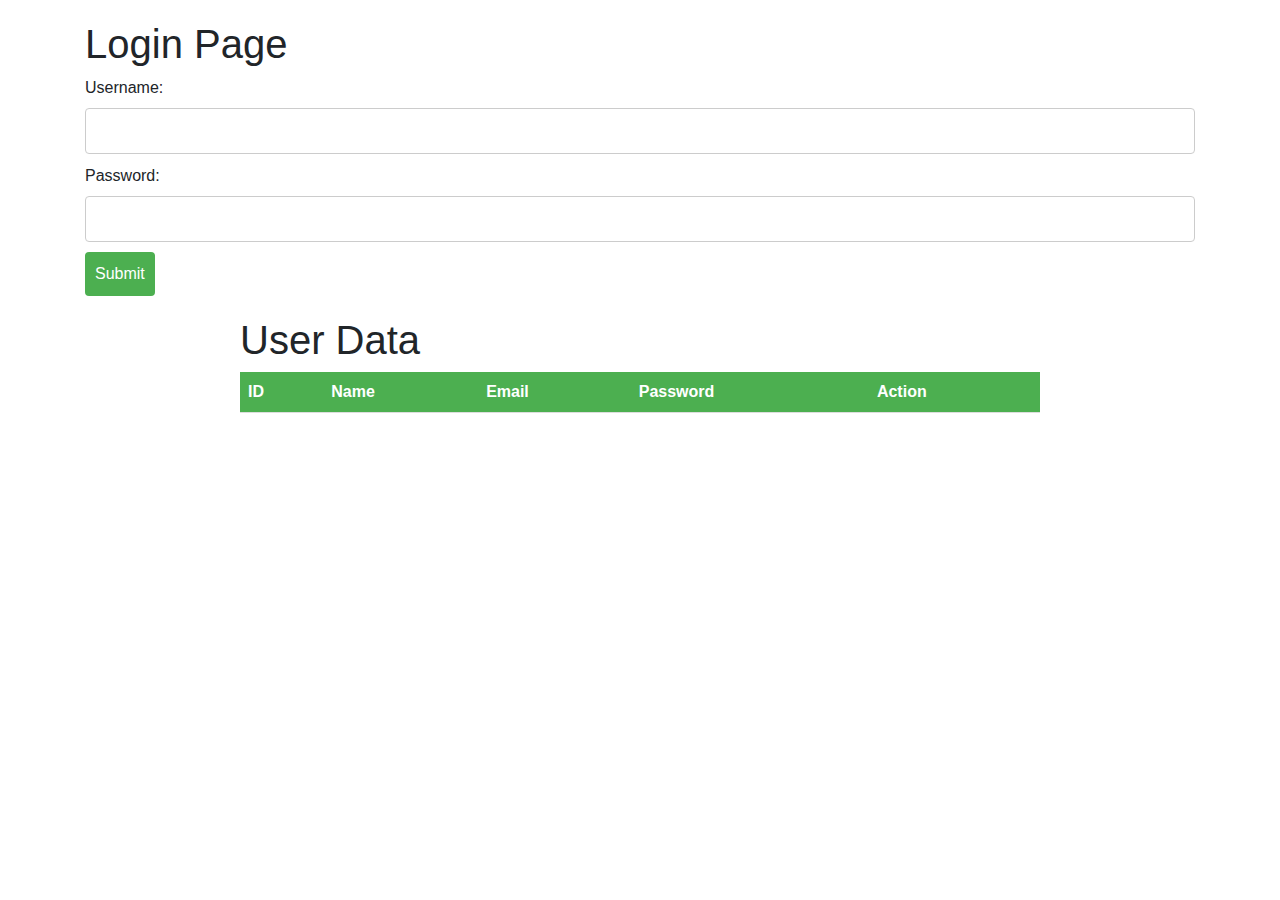
<file: Assignment/index.html>
<!DOCTYPE html>
<html>
<head>
	<title>Login Page</title>
	<meta name="viewport" content="width=device-width, initial-scale=1.0">
	<link rel="stylesheet" type="text/css" href="style.css">
  <link rel="stylesheet" href="https://maxcdn.bootstrapcdn.com/bootstrap/4.0.0/css/bootstrap.min.css">
</head>
<body>
	<div class="container">
		<h1>Login Page</h1>
		<form  onsubmit="validateForm()">
			<label for="username">Username:</label>
			<input type="text" id="username" name="username" required>
			<label for="password">Password:</label>
			<input type="password" id="password" name="password" required>
			<button id="submitButton" type="submit" value="Submit" onclick="submitForm()">Submit</button>
		</form>
	
<div class="table-container">
  <h1>User Data</h1>
  <!-- <button id="fetchDataButton">Fetch Data</button> -->
  <table id="userTable">
    <thead>
      <tr>
        <th onclick="sortTable(0)">ID</th>
        <th onclick="sortTable(1)">Name</th>
        <th onclick="sortTable(2)">Email</th>
        <th onclick="sortTable(3)">Password</th>
        <th onclick="sortTable(4)">Action</th>
      </tr>
    </thead>
    <tbody id="userTableBody">
    </tbody>
  </table>
  </div>
</div>
	<script src="script.js"></script>
</body>
</html>
</file>
<file: Assignment/style.css>
* {
	box-sizing: border-box;
}

body,tbody {
	font-family: Arial, sans-serif;
	margin: 0;
	padding: 0;
}

.container {
	max-width: 500px;
	margin: 0 auto;
	padding: 20px;
}

input[type="text"],
input[type="password"] {
	display: block;
	width: 100%;
	padding: 10px;
	margin-bottom: 10px;
	border: 1px solid #ccc;
	border-radius: 4px;
}

button[type="submit"] {
	background-color: #4CAF50;
	color: #fff;
	padding: 10px;
	border: none;
	border-radius: 4px;
	cursor: pointer;
}

button[type="submit"]:hover {
	background-color: #3e8e41;
}

.table-container {
	max-width: 800px;
	margin: 20px auto;
}

table,#userTable {
	width: 100%;
	border-collapse: collapse;
}

th,
td {
	padding: 8px;
	text-align: left;
	border-bottom: 1px solid #ddd;
}

th {
	background-color: #4CAF50;
	color: #fff;
}
tr {
  cursor: move;
}
/* .table-container{
  display:none;
} */

@media screen and (max-width: 600px) {
	input[type="text"],
	input[type="password"],
	button[type="submit"] {
		width: 100%;
	}
  /* .table-container{
    overflow-x: auto;
  } */
 .container{
  width: 100%;
 }
}
</file>
